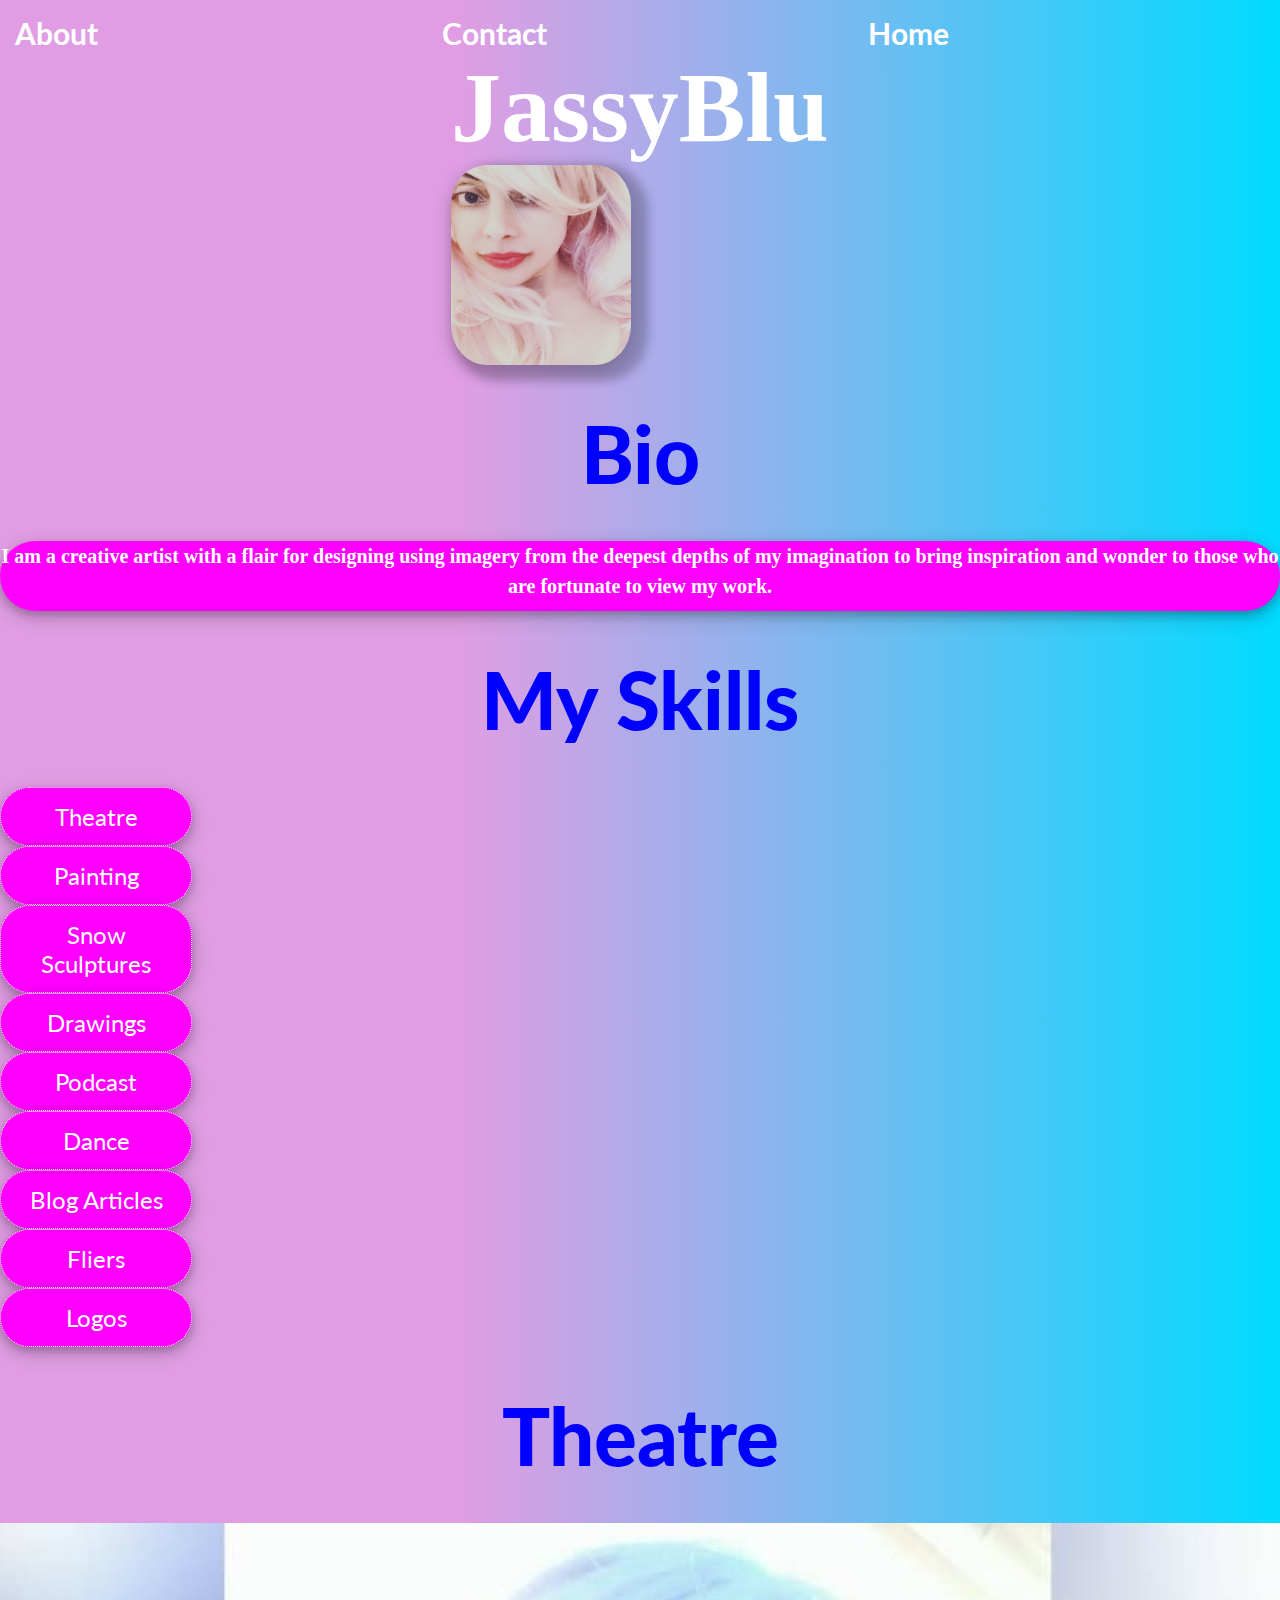
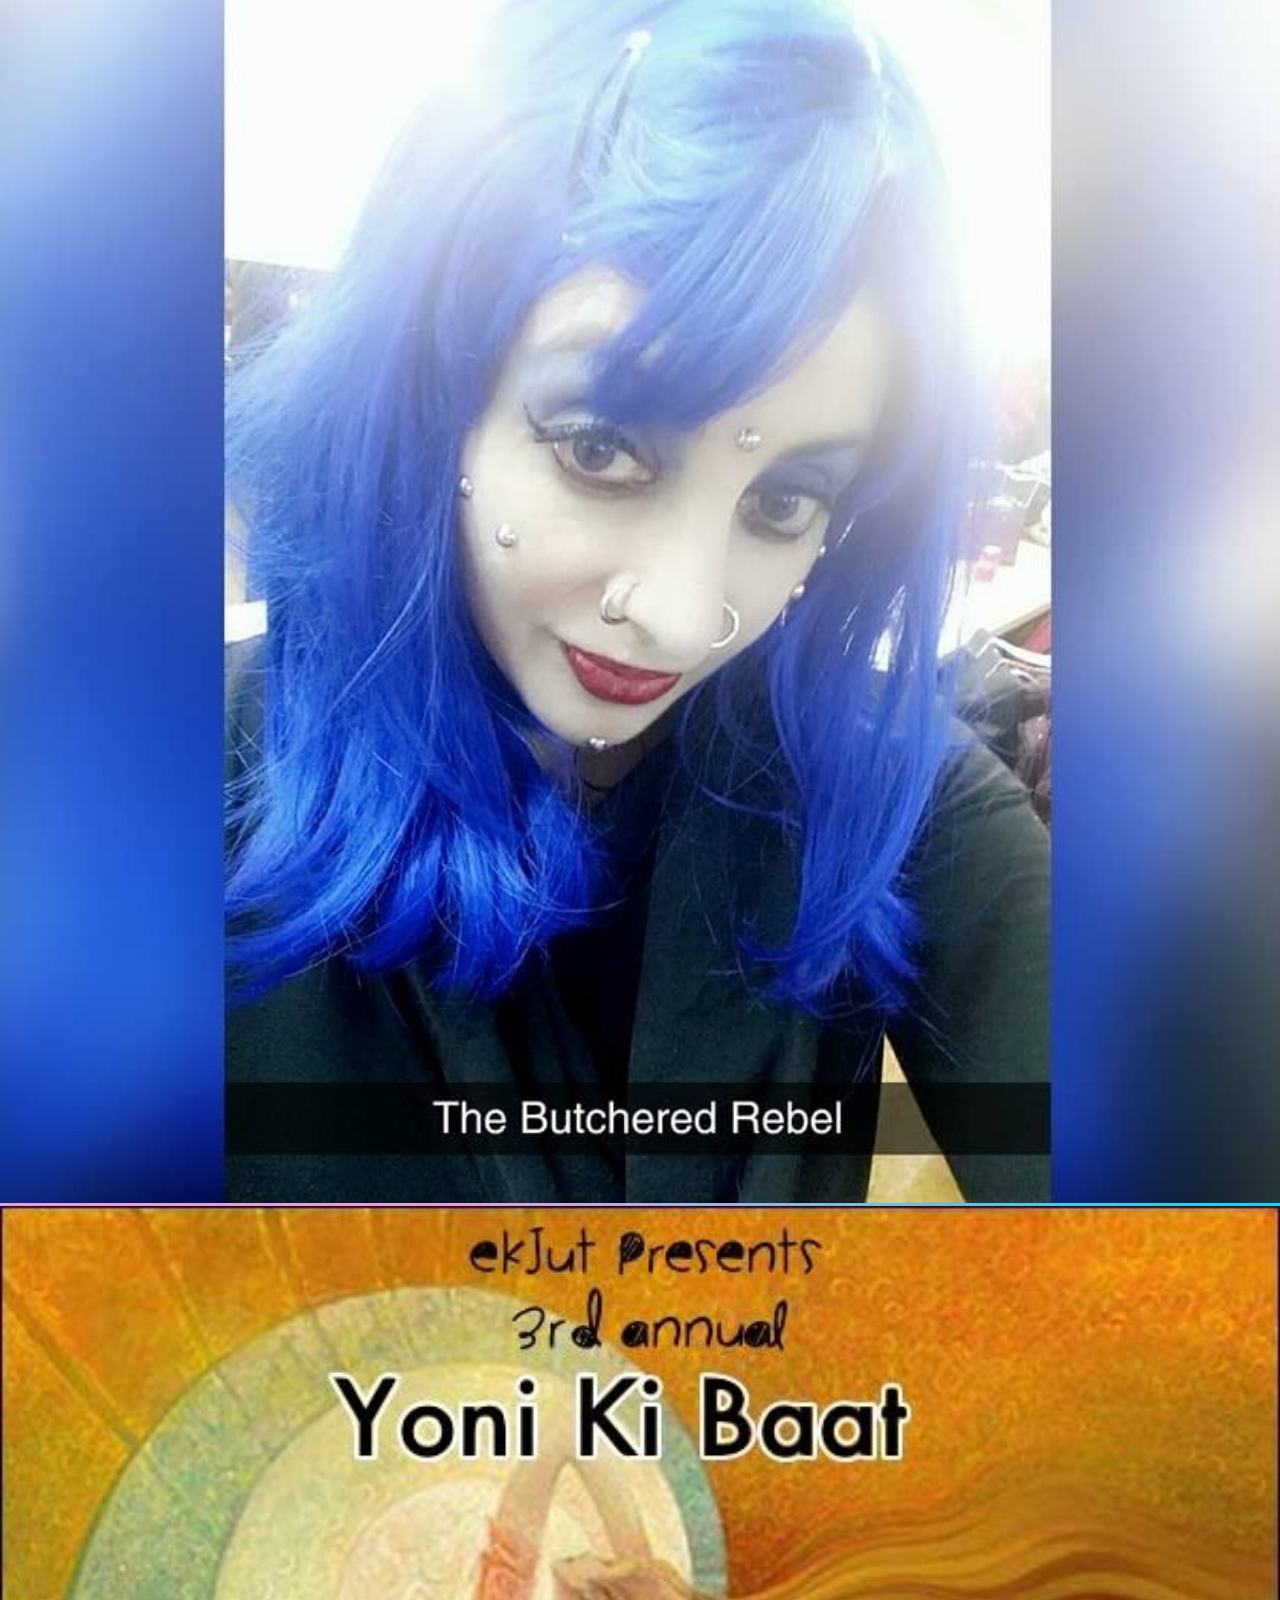
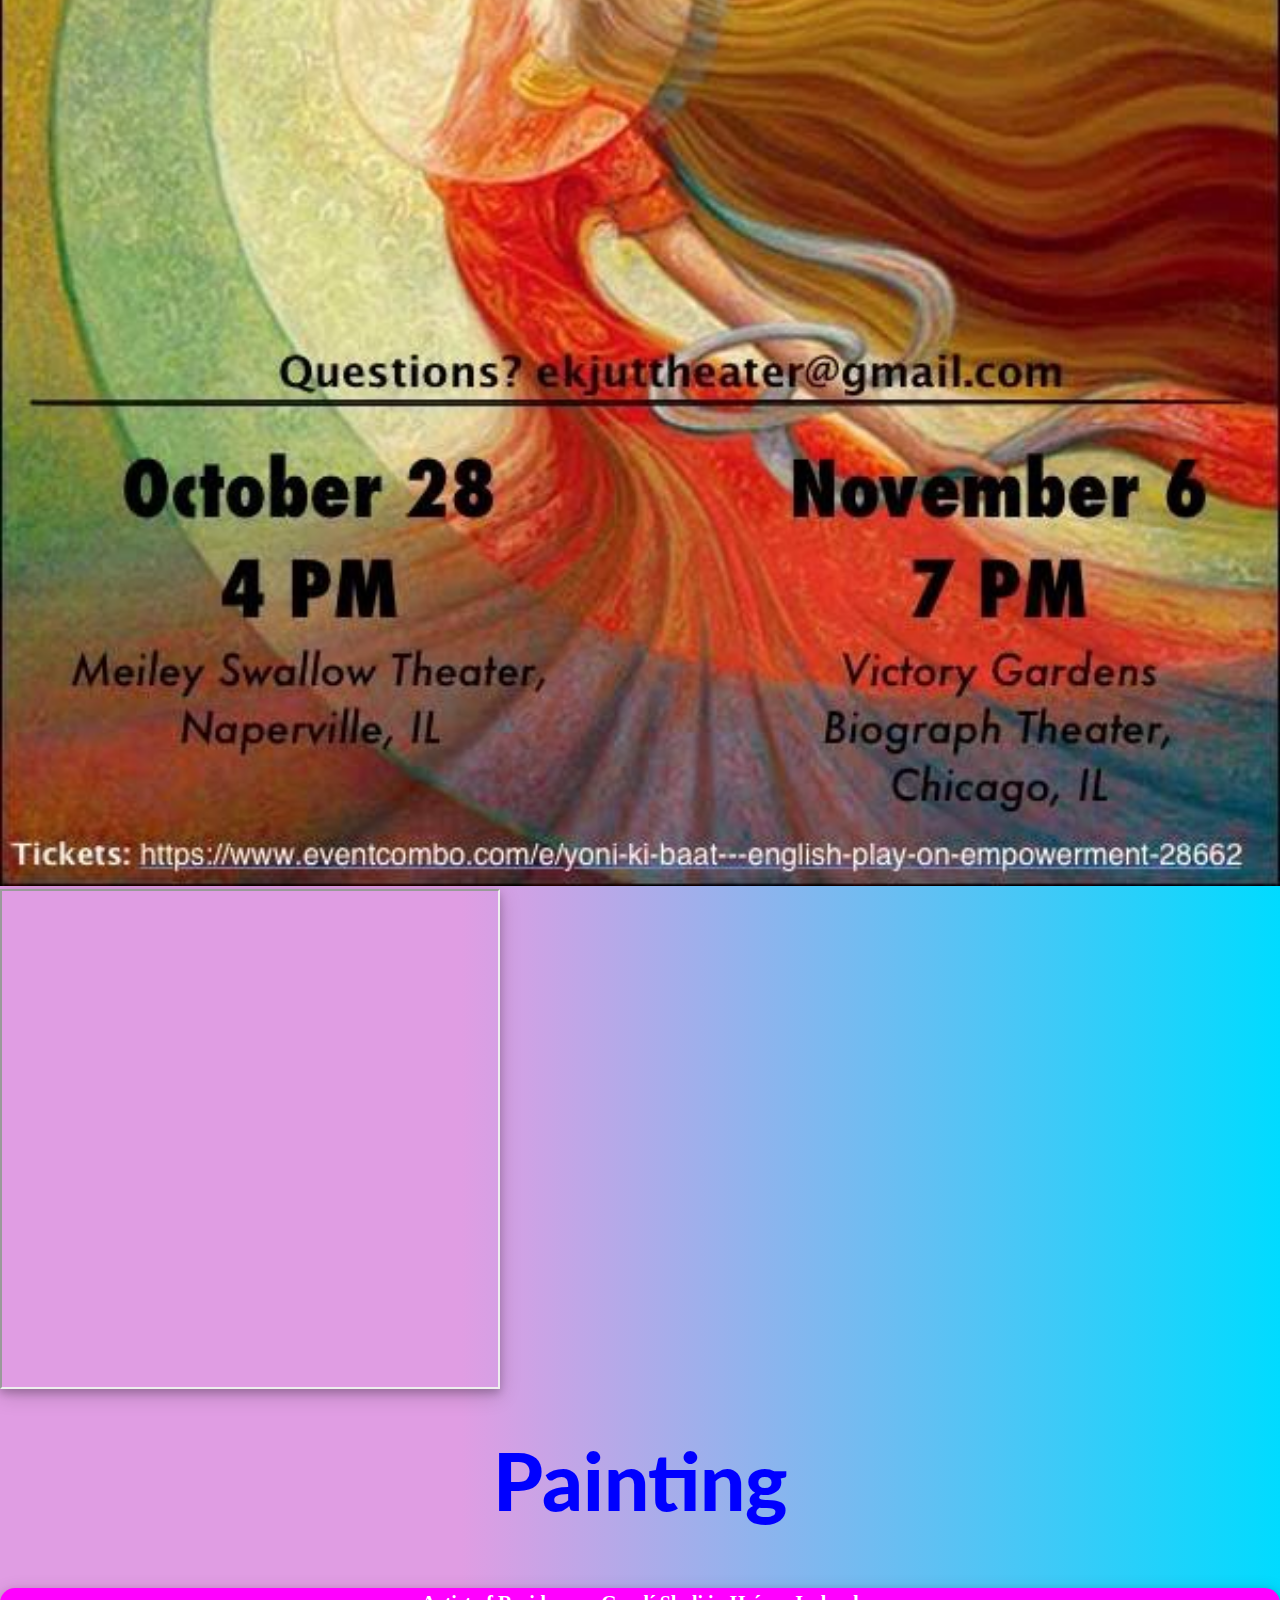
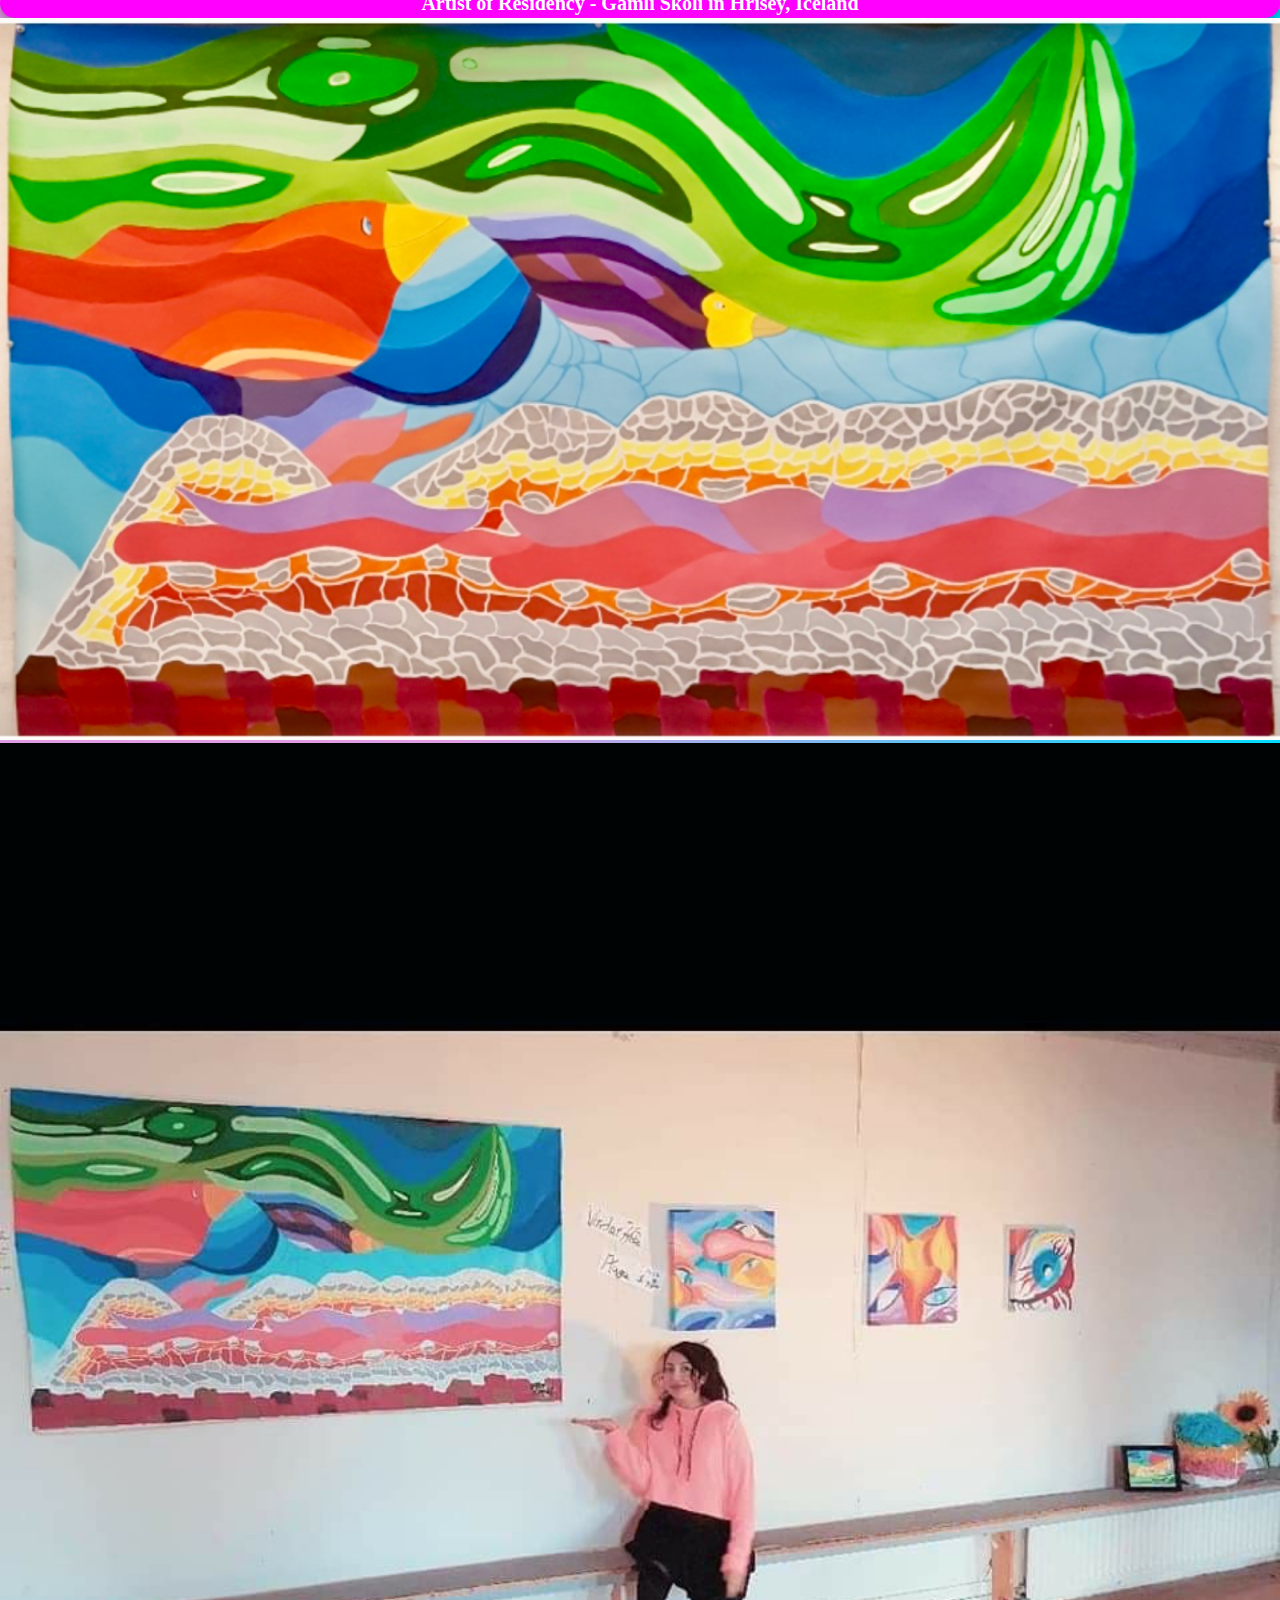
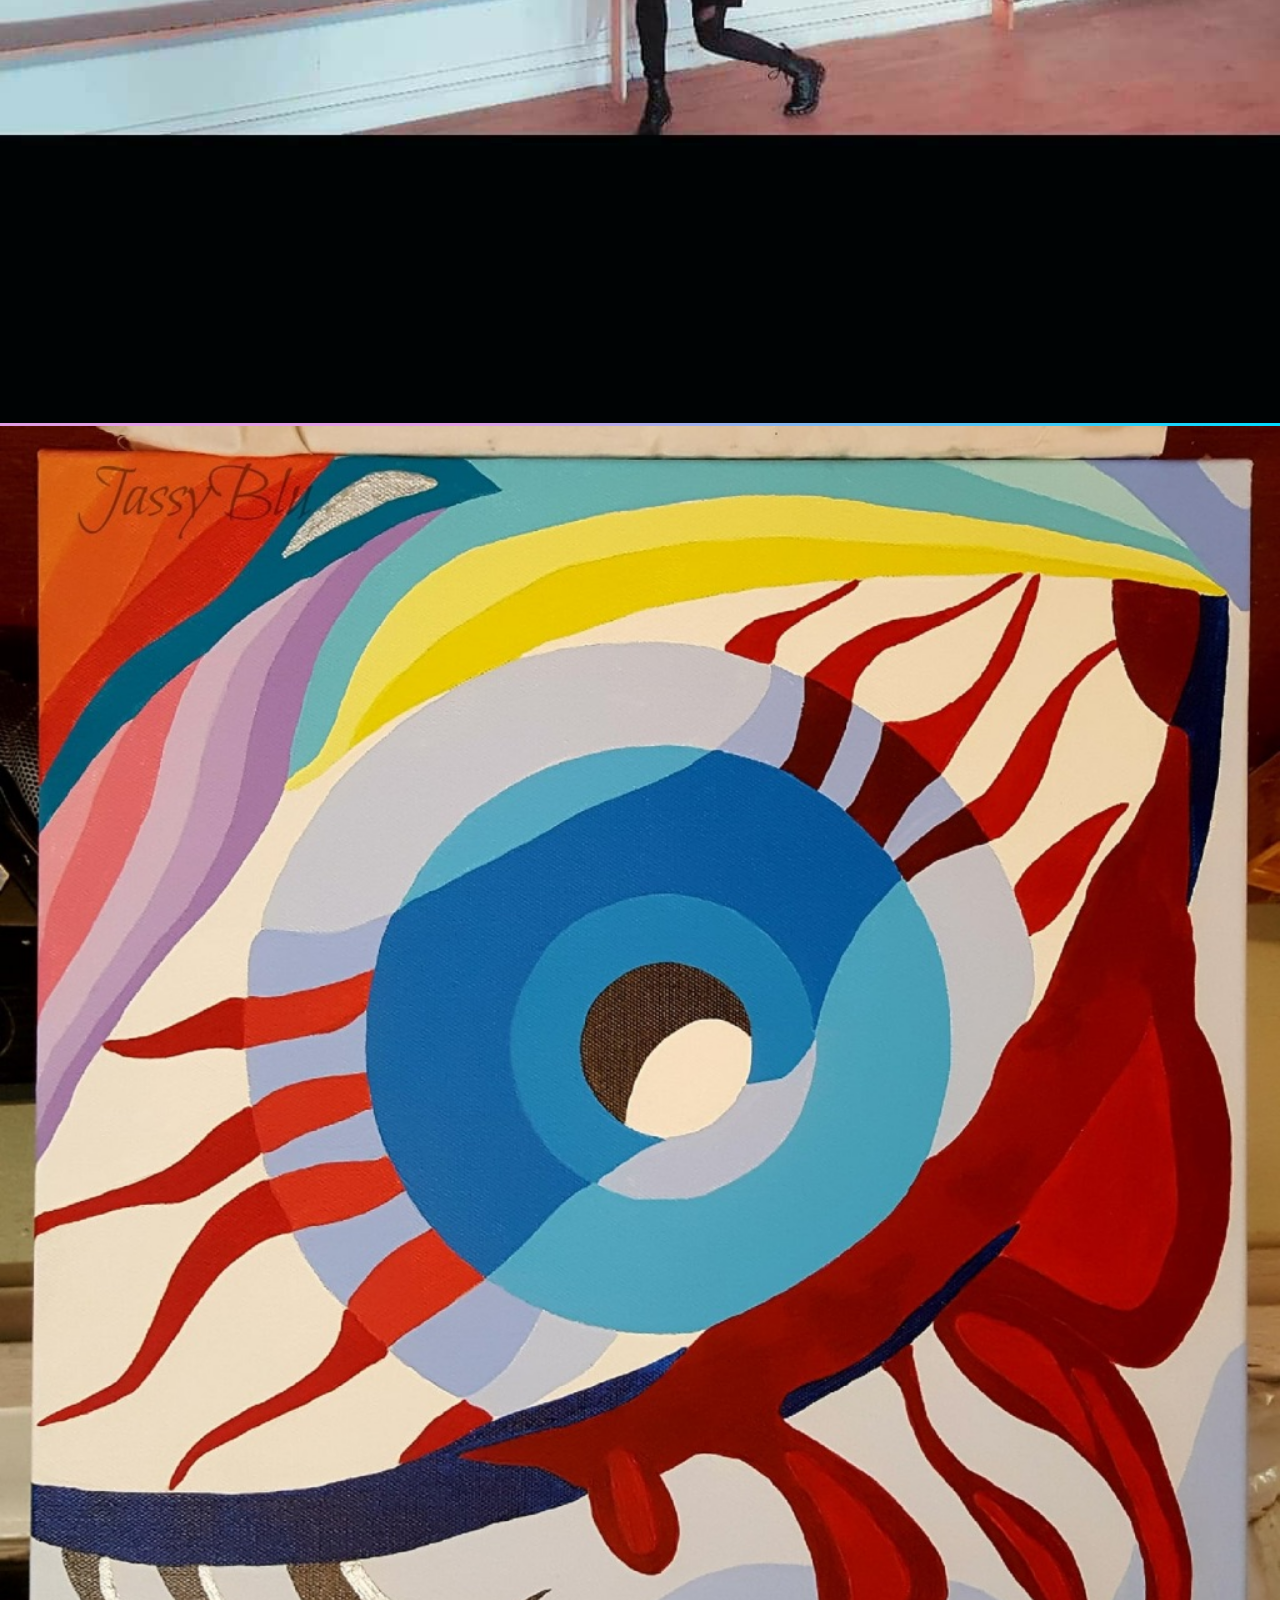
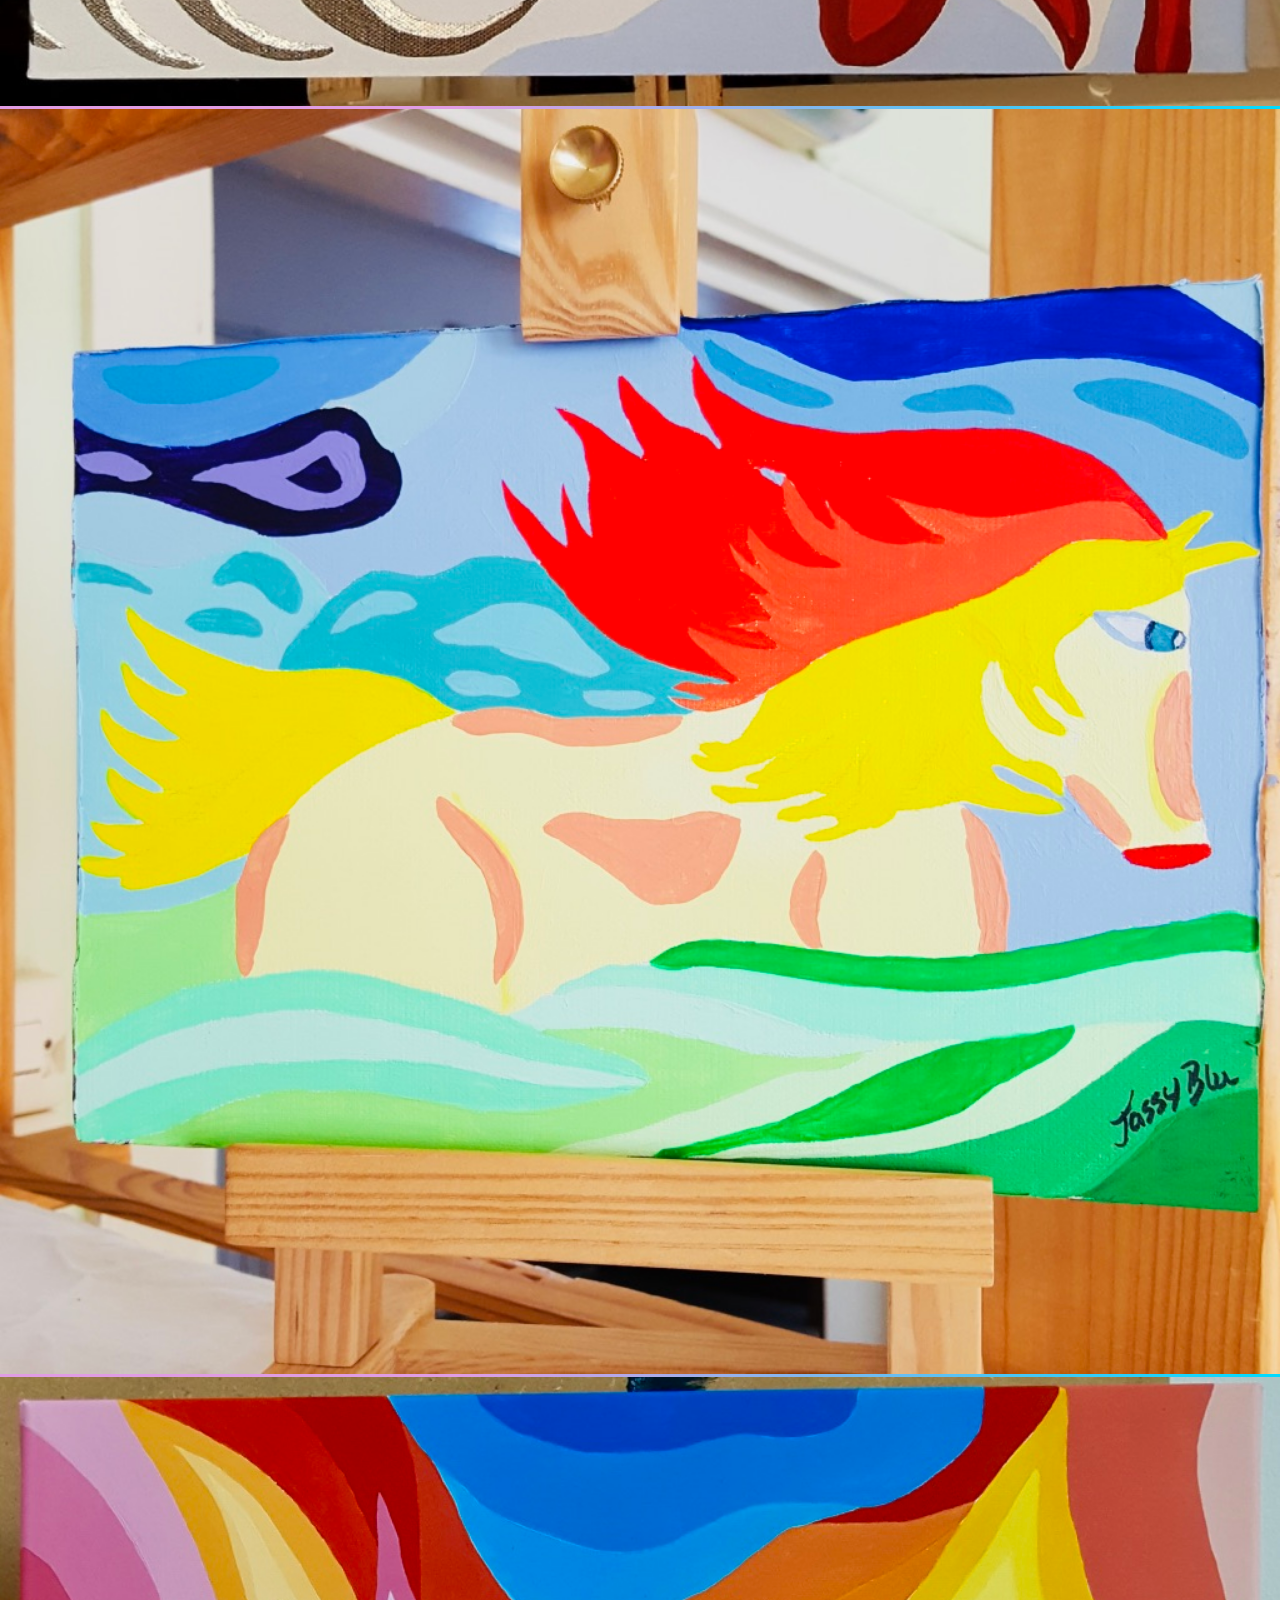
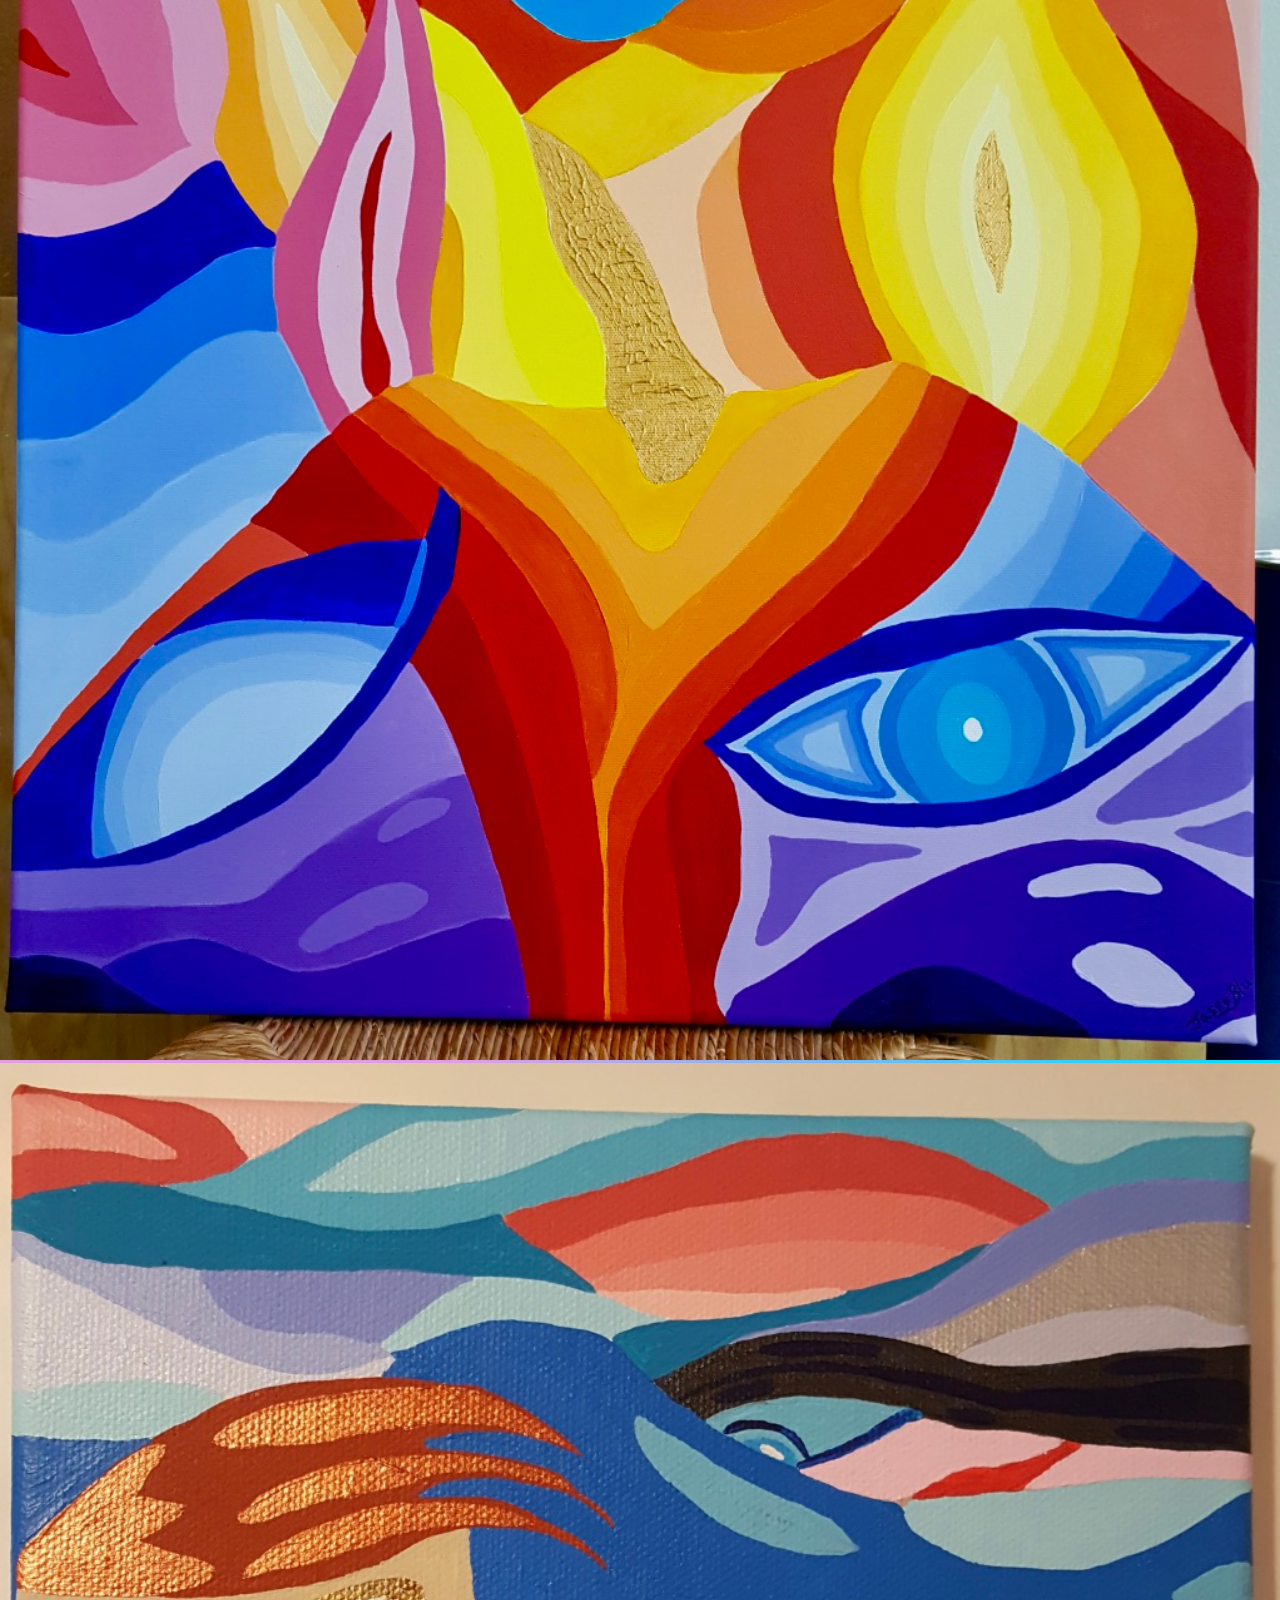
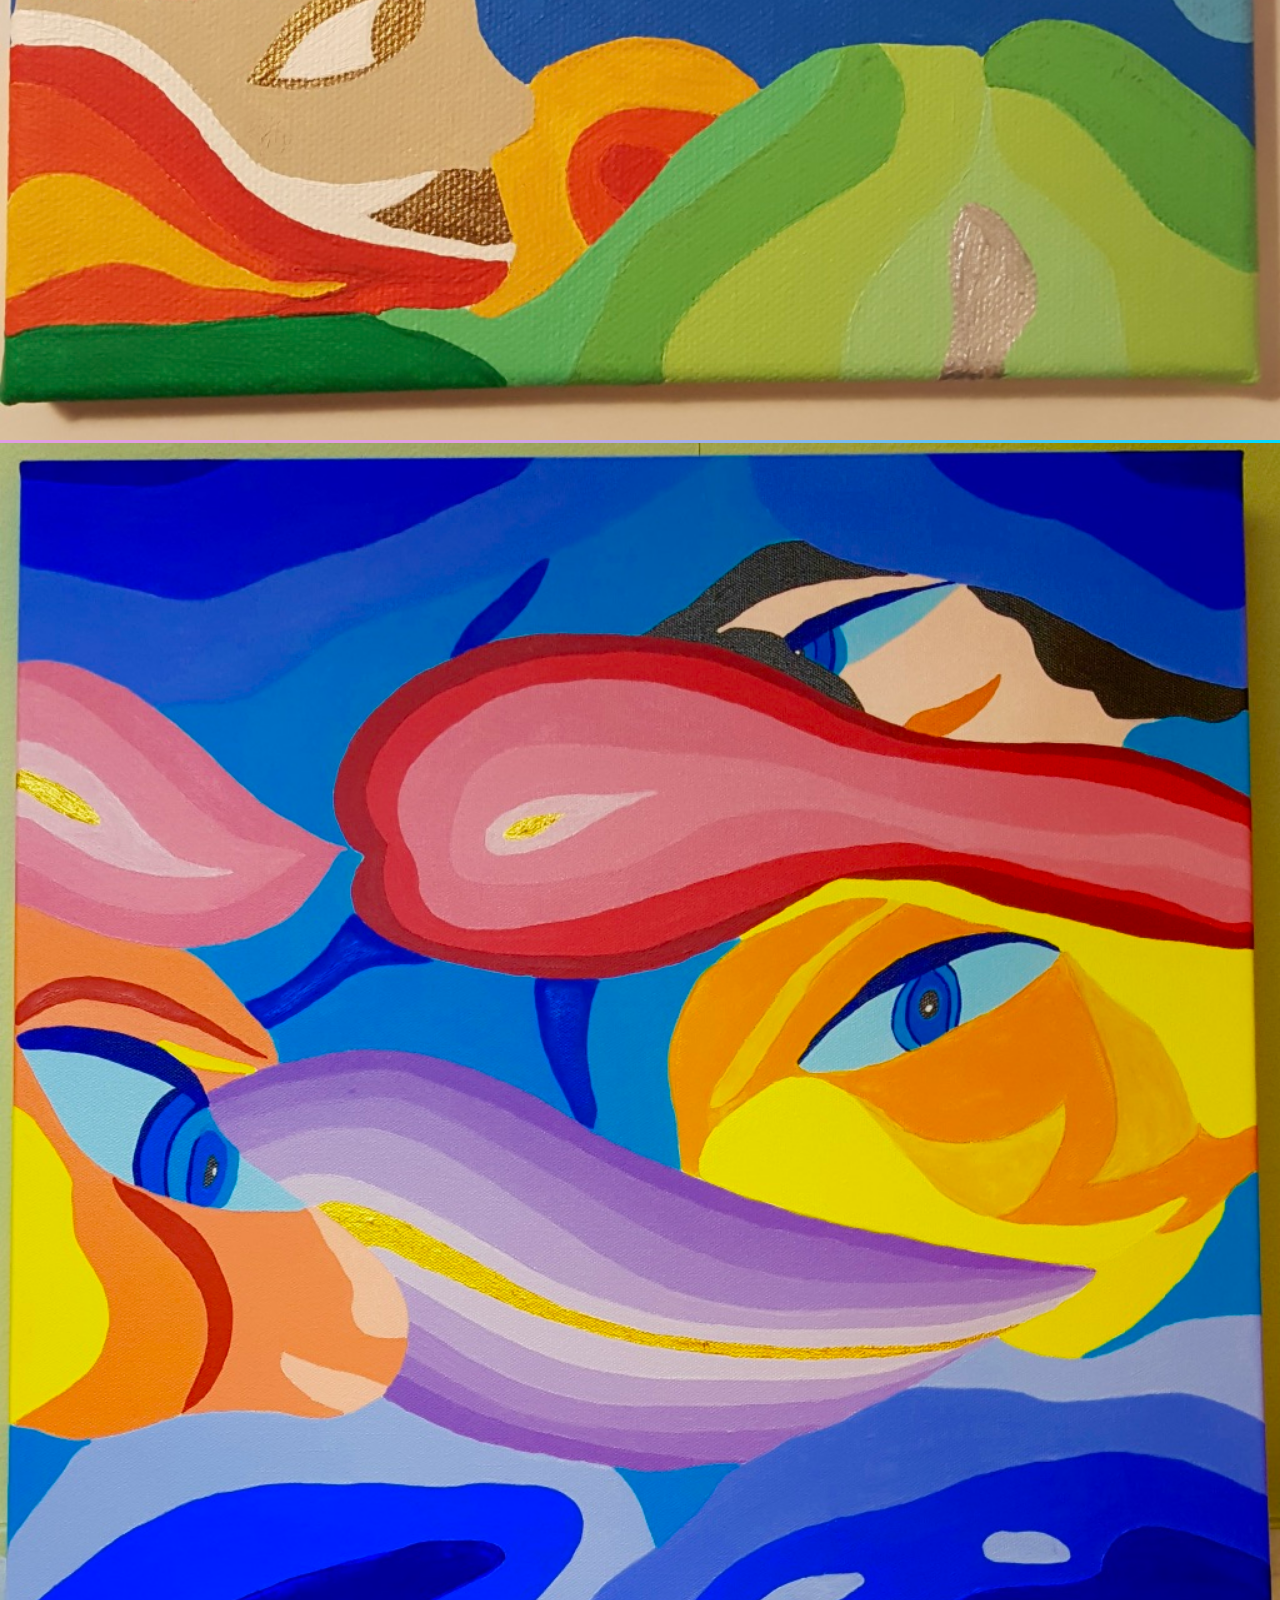
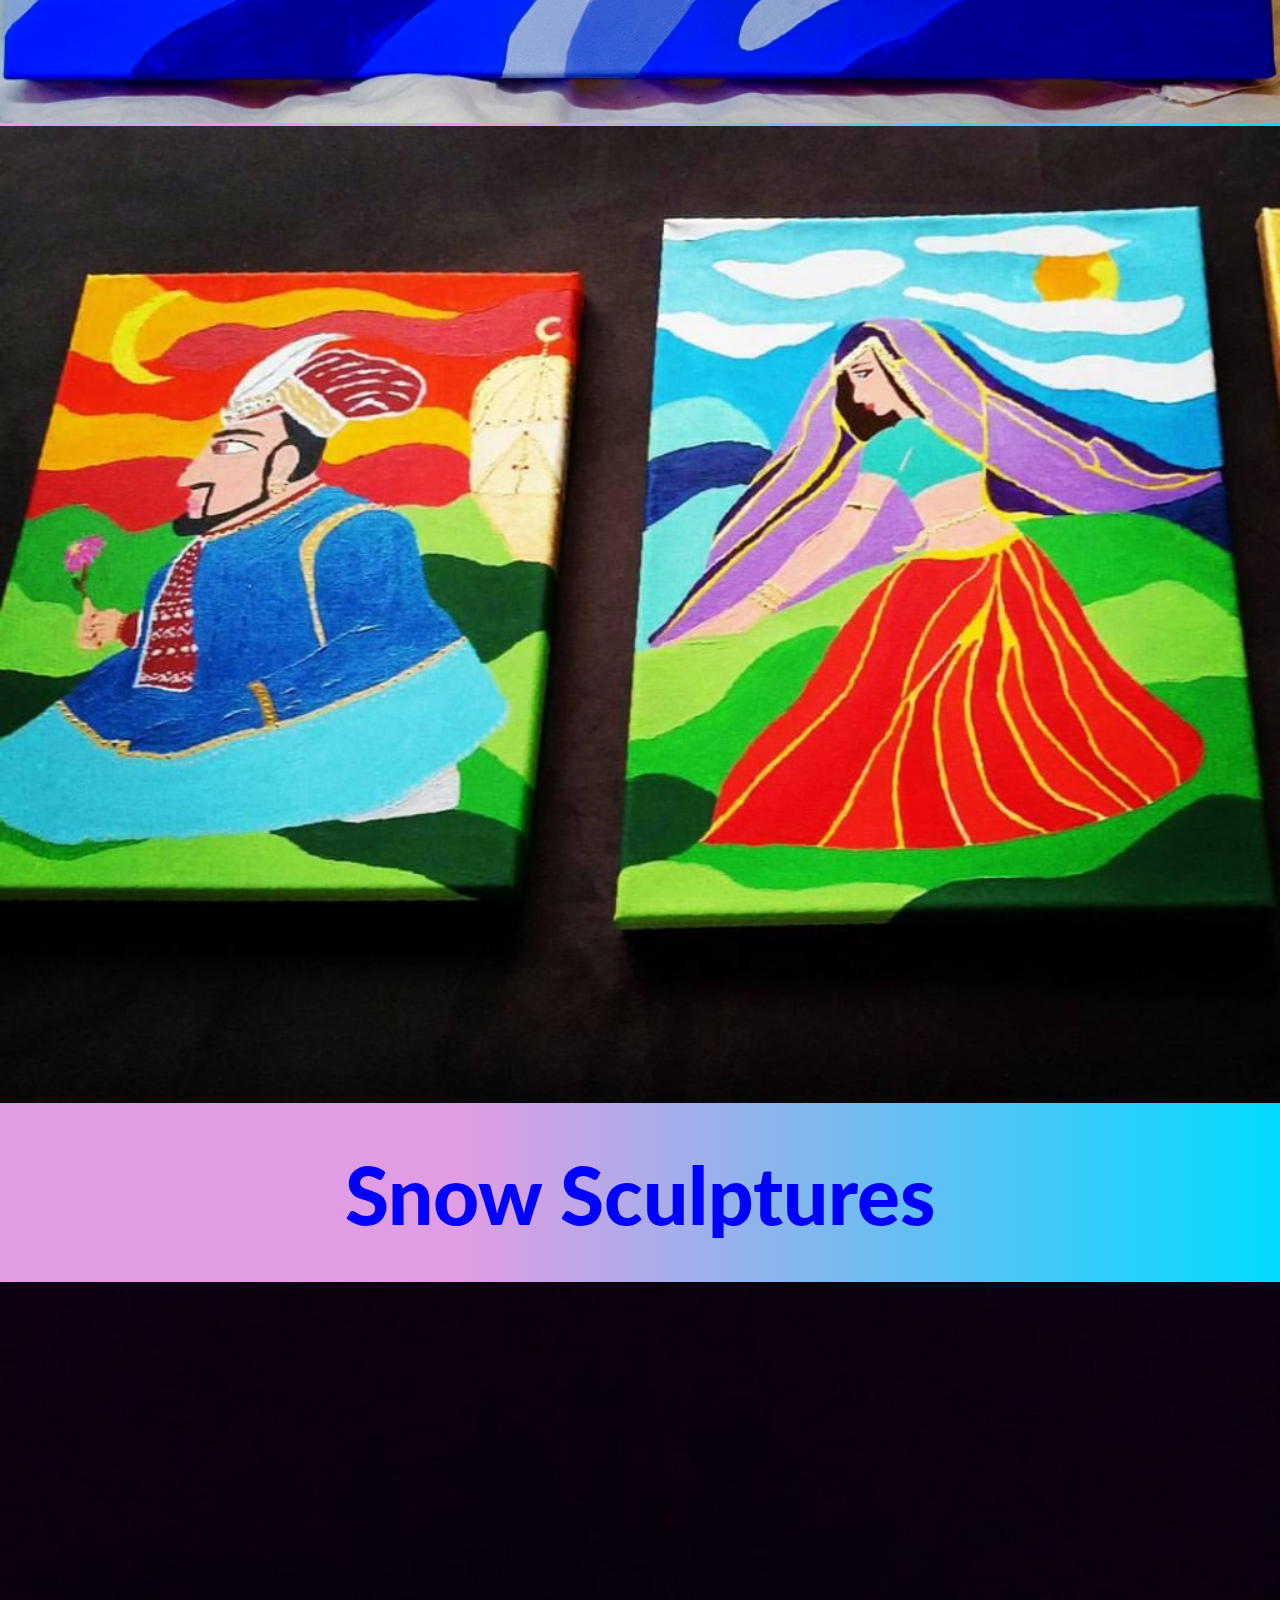
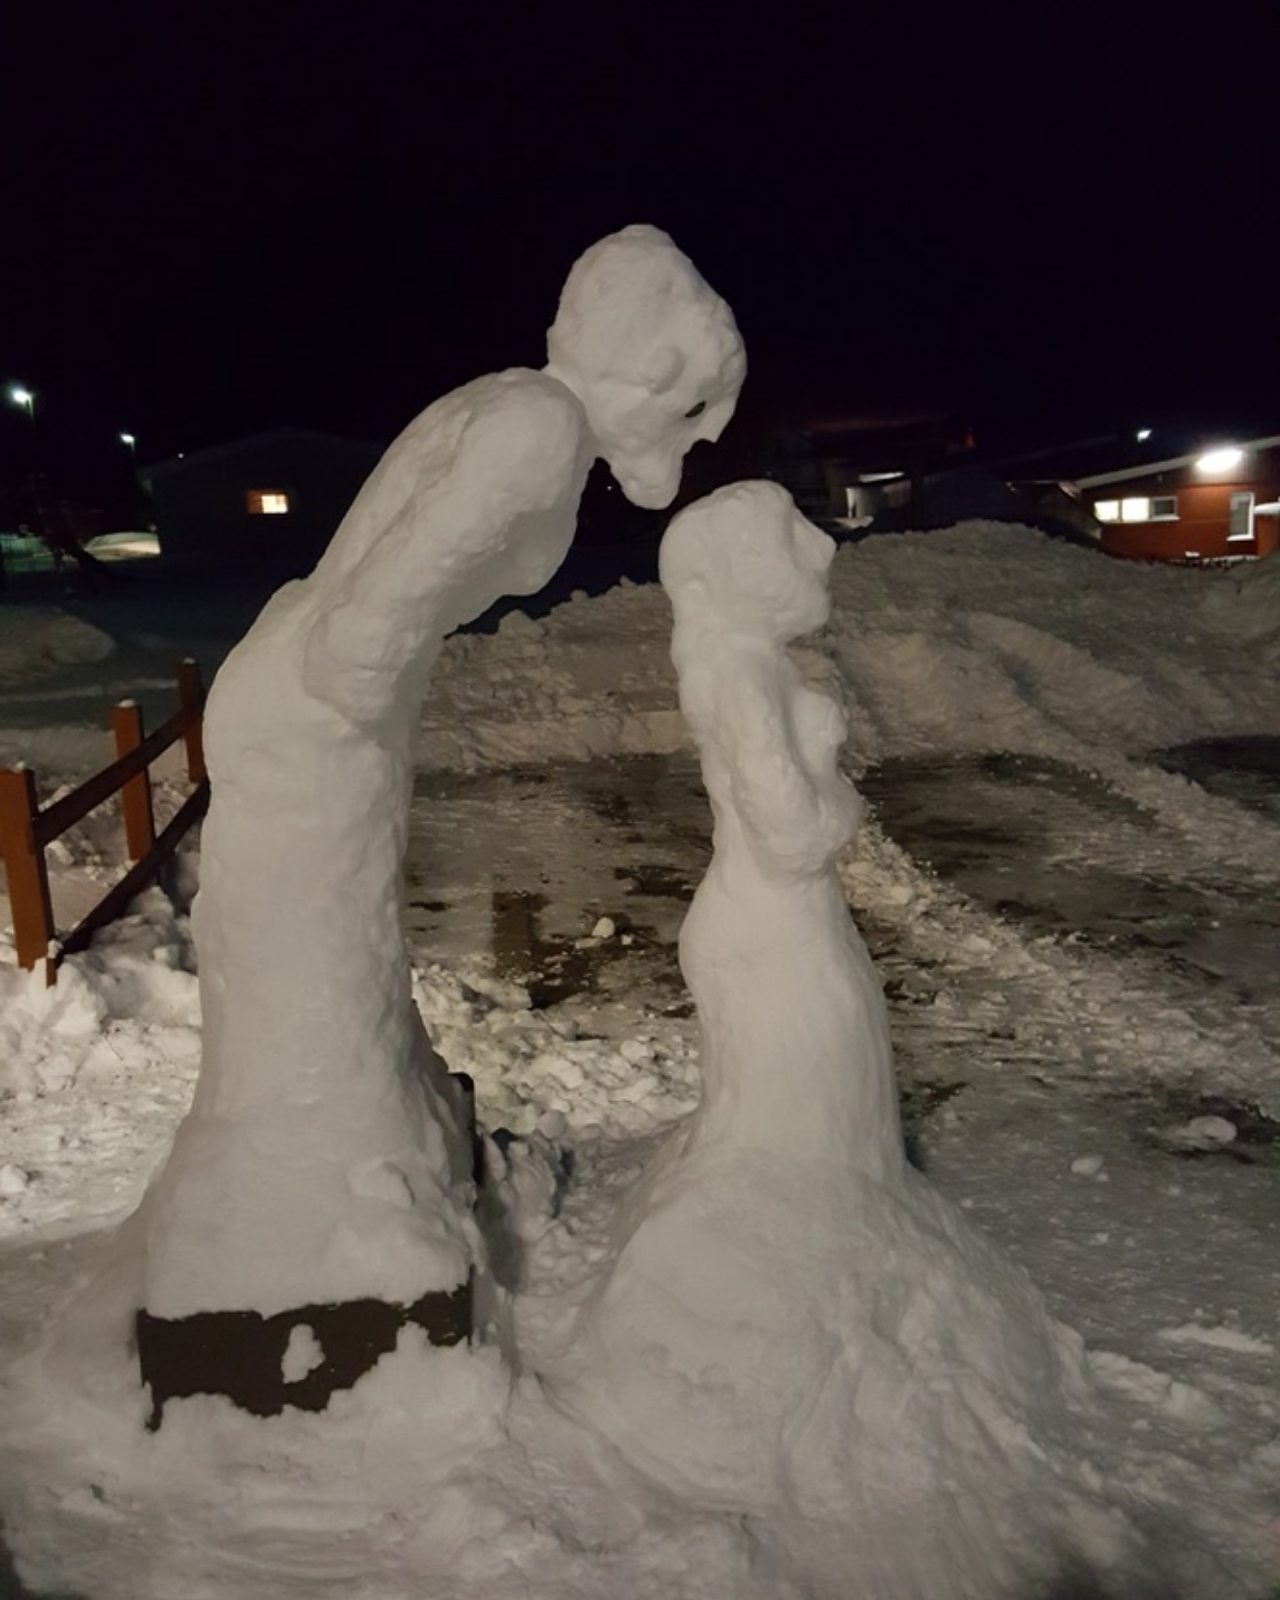
<file: index.html>
<!DOCTYPE html>
<html lang="en">
  <head>
    <title>JassyBlu</title>
    <meta charset="UTF-8" />
    <meta name="viewport" content="width=device-width, initial-scale=1.0" />
    <link href="https://fonts.googleapis.com/css2?family=Open+Sans:wght@600&family=Roboto:wght@500&display=swap" rel="stylesheet">
    <link href="https://fonts.googleapis.com/css2?family=Lato&family=Montserrat&family=Open+Sans&family=Oswald&display=swap" rel="stylesheet">
    <link rel="stylesheet" href="./About/about.css">
    <link rel="stylesheet" href="./Contact/contact.css">
    <link rel="stylesheet" href="style.css" type="text/css"/> 
  </head>
  <body>
     <header>
       <nav>
         <ul class="navbar-container">
           <li class="navbar-list">
             <a class="navbar-item" href="./about.html">About</a>
          </li>
           <li class="navbar-list">
             <a class="navbar-item" href="./contact.html">Contact</a>
           </li>
           <li class="navbar-list">
             <a class="navbar-item" href="./index.html">Home</a>
           </li>
        </ul>
      </nav>
    </header>
        <div class="hero-container">
          <h1 class="hero-title">JassyBlu</h1>
          <img class="hero-pic" src="images/JassyBluPinkHair.jpeg" alt="JassyBlu-Pic">
        </div>  
     <div class="bio-section">
      <h2 class="bio-title">Bio</h2>
        <p class="bio-description">I am a creative artist with a flair for designing using imagery from the
        deepest depths of my imagination to bring inspiration and wonder to
        those who are fortunate to view my work.</p>
     </div>
      <div class="my-skills-section">
       <h2 class="my-skills-title">My Skills</h2>
       <nav>
        <ul class="talent-list">
         <li>
           <a href="#theatre"><button class="btn theatre">Theatre</button></a></li>
         <li>
           <a href="#painting"><button class="btn painting">Painting</button></a></li>
         <li>
           <a href="#sculptures"><button class="btn snow">Snow Sculptures</button></a></li>
         <li>
           <a href="#drawings"><button class="btn drawings">Drawings</button></a></li>
           <li>
            <a href="#podcast"><button class="btn podcast">Podcast</button></a></li>
         <li>
           <a href="#dance"><button class="btn dance">Dance</button></a></li>
         <li>
           <a href="#blog"><button class="btn blog">Blog Articles</button></a</li>
         <li>
           <a href="#fliers"><button class="btn fliers">Fliers</button></a></li>
           <li>
            <a href="#logos"><button class="btn logos">Logos</button></a></li>
       </ul>   
      </nav>
      <h2 id="theatre">Theatre</h2>
      <div class="theater-images">
        <img src="./images/Play-Buthered Rebel-Self-Pic.jpeg"alt="butchered-rebel-self" />                                                                            
        <img src="./images/PlayEkjuteFlier.jpeg" alt="ekjute-flier" />
        <iframe class="rebel-video"
         width="300" height="200"
         src="https://www.youtube.com/embed/JLhFUtK9Cv4">
       </iframe>
        </div> 
    <h2 id="painting">Painting</h2>
      <p class="residency-description">Artist of Residency - Gamlí Skoli in Hrísey, Iceland</p>
    <div class="paintings">
      <img class="big-painting" src="./images/Iceland-Big-painting.jpeg" alt="Eyes-in-the-Sky">
      <img src="./images/iceland-art-exhibit-me.jpeg" alt="Exhibit-me"> 
      <img src="./images/iceland-blood-eye.jpeg" alt="blood-eye">
      <img src="./images/Iceland-horse.jpeg" alt="iceland-horse">
      <img src="./images/IcelandFire.jpeg" alt="fire">
      <img src="./images/IcelandMan.jpeg" alt="man">
      <img src="./images/IcelandSkyEyes.jpeg" alt="sky-eye">
      <img src="./images/art-moghul2pieces.jpeg" alt="moghul-art">
    </div>
<h2>Snow Sculptures</h2>
<div id="sculptures">
  <img src="./images/sculpture-baldur-snoji.jpeg" alt="baldur-snoji-sculpture">
  <img src="./images/sculpture-nordicgoddess.jpeg" alt="nordic-goddess-sculpture">
</div>
<h2>Abstract Drawings</h2>
<div id="drawings">
  <img src="./images/drawing-ali.jpeg" alt="ali">
  <img src="./images/drawing-macygirl.jpeg" alt="macy-girl">
</div>
<h2>Podcast</h2>
<div id="podcast">
<p class="podcast-description">Welcome to my podcast. A warm and welcoming place to speak your Truth.
  A place for All the Beautiful Freaks in the World.
  To kick-off the new season of the JassyBlu Show, I added a new segment which I call "The World Changers".  
  Where I will bring guests who are passionate about bringing change and positive impact to the causes that are close to their hearts.
  </p>
</div>
<div id="freakshow">
  <img src="./images/podcast-freakshow.jpeg" alt="freakshow">
</div>
<div class="to-listen">
    <p>To Listen - Click me below</p>
    <a href="https://open.spotify.com/show/2KnCW3YUpffcdKKS4Xaadd" target="_blank" id="world-changers">
    <img src="./images/podcast-jassyblu-show.png" alt="jassyblu-show"></a>
</div>
<h2>Dance</h2>
<div id="dance">
  <p class="to-listen">To Watch- Click me below</p>
  <a href="https://vimeo.com/78496901?fbclid=IwAR2ylzn8qVH5kWj3zb6AajNm8KkbaUpY7fTHDvgzOCb2Y9H5kf0lHFNsUsw" target="-blank" id="bollywood-flash">
<img src="./images/DanceBollywoodFlashMob.jpeg" alt="Flash-Mob-1"></a>
</div>  
</section>


<section>
<h2>Blog</h2>
<div id="blog">
<img src="./images/blog-dam.jpeg" alt="blog-dam">
<img src="./images/FlierEmbrace.jpeg" alt="blog-embrace">
</section>

<section>
  <h2>Logos</h2>
  <p>Check out the logos I have created</p>
  <div id="logos">
    <img src="./images/dkc-asl-iloveyou5.png" alt="deaf-kids-code-blm-logo">
    <img src="./images/logo-swagberry.jpeg" alt="swagberry-world-logo">
    <img src="./images/dkslogo.jpeg" alt="deaf-kids-code-blm-logo">
  </div>
</section>

<secion>
<h2>Fliers</h2>
<p>Created fliers for non-for-profit and entertainment</p>
<div id="fliers">
  <img src="./images/FlierPoetrySlam.jpeg" alt="Poetry-slam - flier">
  <img src="./images/flier-fjoll.jpeg" alt="Art Exhibition - Hrisey, Iceland flier">
</div>
</section>

<section>
<h2>Swagberry World Productions</h2>
   <div class="Logo>">
     <img src="./images/logo-swagberry.jpeg" alt="swagberry-world-logo">
   </div>
  </section>
</div>    
<div class="LI-profile-badge"  data-version="v1" data-size="medium" data-locale="en_US" data-type="horizontal" data-theme="dark" data-vanity="jassyblü-nisha-098155182"><a class="LI-simple-link" href='https://www.linkedin.com/in/jassybl%C3%BC-nisha-098155182?trk=profile-badge'>LinkedIn</a></div>
    <footer>
      <br>
      <br>
      <br>
<a class="footer">This website created by Nisha "JassyBlu" Haider</a>
    </footer>
    <script type="text/javascript" src="https://platform.linkedin.com/badges/js/profile.js" async defer></script>
  </body>
</html>
</file>
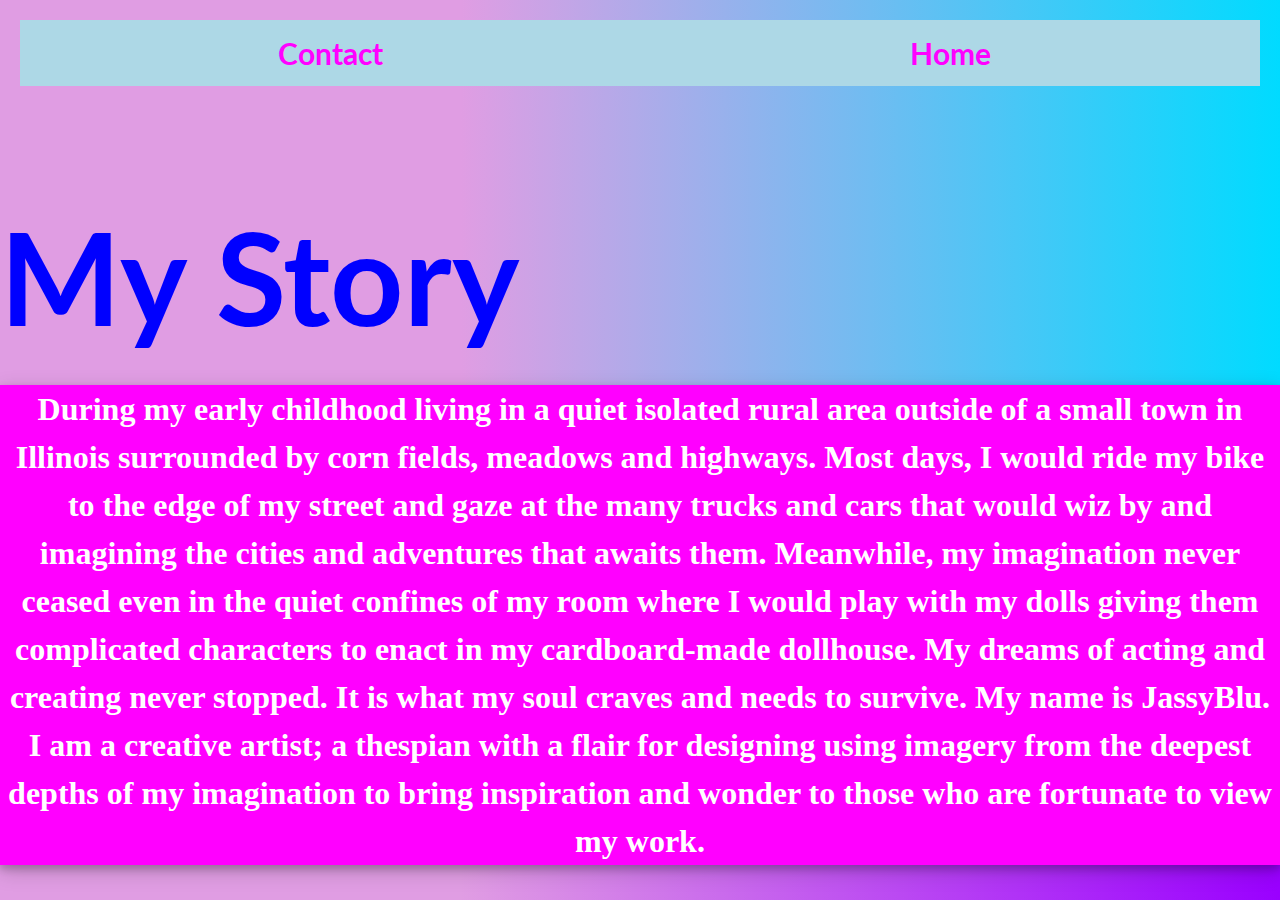
<file: about.html>
<!DOCTYPE html>
<html lang="en">
  <head>
    <meta charset="UTF-8" />
    <meta name="viewport" content="width=device-width, initial-scale=1.0" />
    <title>About</title>
    <link
      href="https://fonts.googleapis.com/css2?family=Open+Sans:wght@600&family=Roboto:wght@500&display=swap"
      rel="stylesheet"
    />
    <link
      href="https://fonts.googleapis.com/css2?family=Lato&family=Montserrat&family=Open+Sans&family=Oswald&display=swap"
      rel="stylesheet"
    />
    <link rel="stylesheet" href="./contact.css" />
    <link rel="stylesheet" href="./about.css" />
    <link rel="stylesheet" href="./style.css" />
  </head>
  <body>
    <header>
      <nav>
        <ul class="navbar-container">
          <li class="navbar-list">
            <a class="navbar-item" href="./contact.html">Contact</a>
          </li>
          <li class="navbar-list">
            <a class="navbar-item" href="./index.html">Home</a>
          </li>
        </ul>
      </nav>
    </header>
    <div class="about-container">
      <h1 class="heading-title">My Story</h1>
      <p class="about-description">
        During my early childhood living in a quiet isolated rural area outside
        of a small town in Illinois surrounded by corn fields, meadows and
        highways. Most days, I would ride my bike to the edge of my street and
        gaze at the many trucks and cars that would wiz by and imagining the
        cities and adventures that awaits them. Meanwhile, my imagination never
        ceased even in the quiet confines of my room where I would play with my
        dolls giving them complicated characters to enact in my cardboard-made
        dollhouse. My dreams of acting and creating never stopped. It is what my
        soul craves and needs to survive. My name is JassyBlu. I am a creative
        artist; a thespian with a flair for designing using imagery from the
        deepest depths of my imagination to bring inspiration and wonder to
        those who are fortunate to view my work.
      </p>
    </div>
  </body>
</html>
</file>
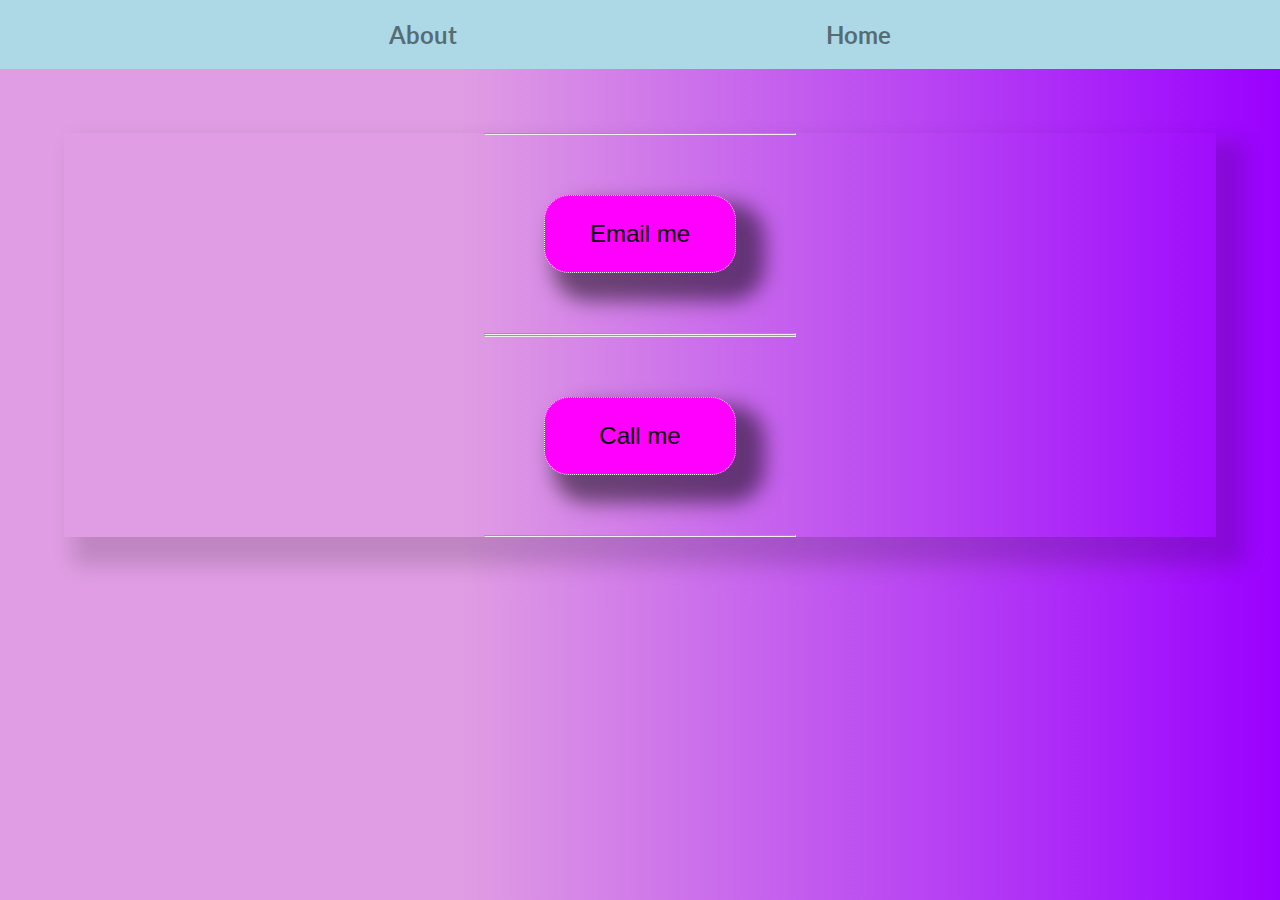
<file: contact.html>
<!DOCTYPE html>
<html lang="en">
  <head>
    <meta charset="UTF-8" />
    <meta name="viewport" content="width=device-width, initial-scale=1.0" />
    <title>Contact Me</title>
    <link href="https://fonts.googleapis.com/css2?family=Open+Sans:wght@600&family=Roboto:wght@500&display=swap" rel="stylesheet">
    <link href="https://fonts.googleapis.com/css2?family=Lato&family=Montserrat&family=Open+Sans&family=Oswald&display=swap" rel="stylesheet">
    <link rel="stylesheet" href="./contact.css" />
  </head>
  <body>
    <nav>
      <ul class="navbar-container">
        <li class="navbar-link">
          <a class="navbar-item" href="./about.html">About</a>
        </li>
        <li class="navbar-link">
          <a class="navbar-item" href="./index.html">Home</a>
        </li>
      </ul>
   </nav> 
    <div class="hero-container">
      <!-- <img class="logo-pic" src="./Images/logo-swagberry.jpeg" alt="logo">
      <div class="contact-section">
        <h1 class="contact-me">Contact Me</h1>
        <h3 class="contact-message">Send me a message and I will respond as soon as possible.</h3>
      </div>
      <div class="contact-information-containter">
        <div class="contact-input-boxes">
          <form class="contact" action="./contact.html">
            <label class="label" for="name">
            <input 
            type="text"
            placeholder="Name"
            class="name"
            required/>
            </label>
            <label class="label" for="email"> 
            <input 
            type="text" 
            placeholder="Email"
            class="email"
            required />
            </label>
            <label class="label" for="message">
            <input 
            type="text"
            placeholder="Message" 
            class="message"
            required />
            </label> <br>
            <button>Submit</button>
          </div>
          </form> -->
          <div class="contact-container">
            <div class="email-phone-number">
              <hr />
              <a href="mailto:nishihaider@yahoo.com">
                <button class="email-button">Email me</button></a
              >
              <hr />
              <hr />
              <a href="tel:16465225531"
                ><button class="call-button">Call me</button></a
              >
              <hr />
            </div>
          
      </div>
  </body>
</html>
</file>
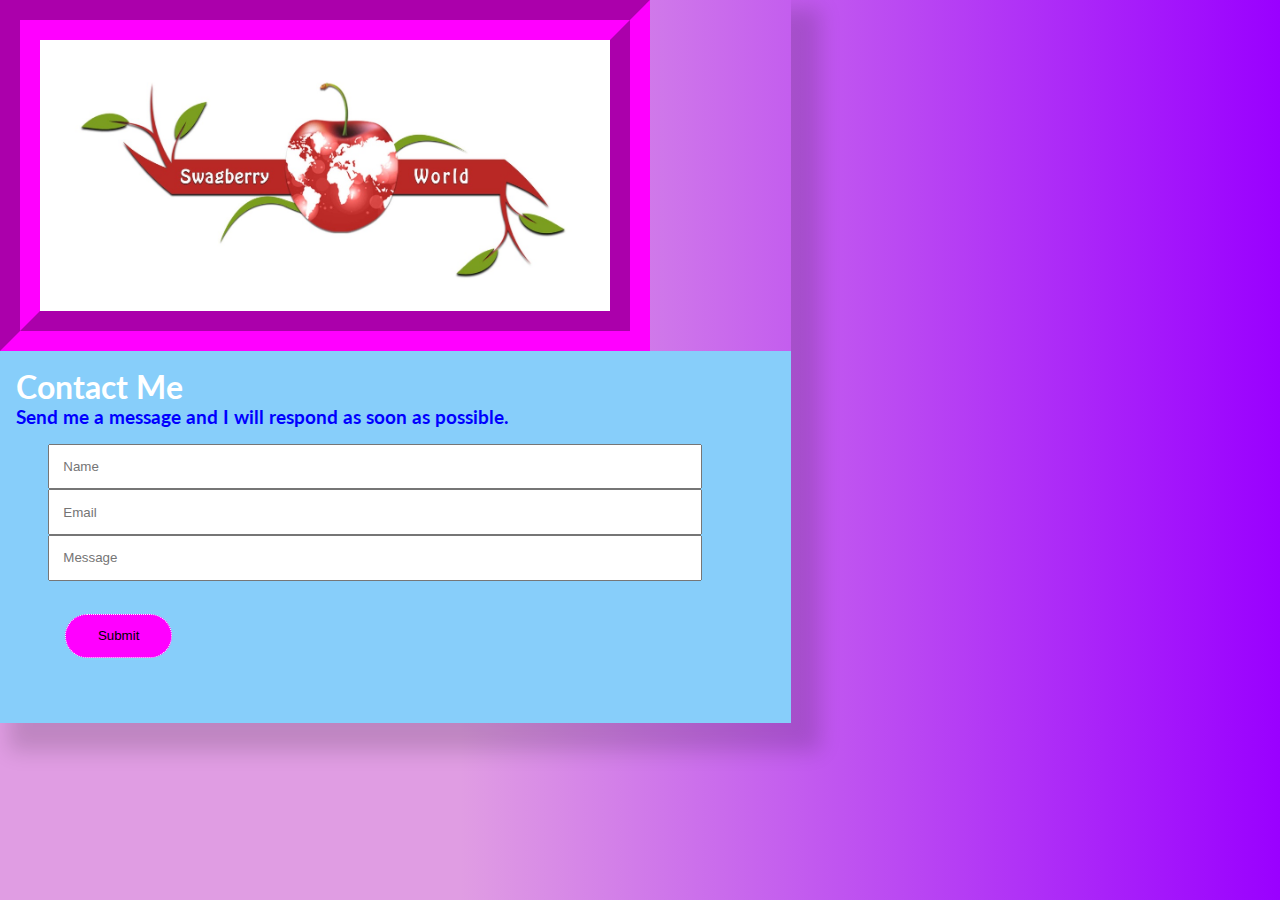
<file: Contact/contact.html>
<!DOCTYPE html>
<html lang="en">
  <head>
    <meta charset="UTF-8" />
    <meta name="viewport" content="width=device-width, initial-scale=1.0" />
    <title>Contact Me</title>
    <link href="https://fonts.googleapis.com/css2?family=Open+Sans:wght@600&family=Roboto:wght@500&display=swap" rel="stylesheet">
    <link href="https://fonts.googleapis.com/css2?family=Lato&family=Montserrat&family=Open+Sans&family=Oswald&display=swap" rel="stylesheet">
    <link rel="stylesheet" href="./contact.css" />
  </head>
  <body> 
    <div class="container">
      <img class="pic" src="./Images/logo-swagberry.jpeg" alt="logo">
      <section class="contact">
      <h1>Contact Me</h1>
      <h3>Send me a message and I will respond as soon as possible.</h3>
      <form class="contact" action="./contact.html">
        <label class="label" for="name">
          <input 
          type="text"
          placeholder="Name"
          class="name"
          required/>
        </label>
        <!-- Email -->
        <label class="label" for="email"> 
          <input 
          type="text" 
          placeholder="Email"
          class="email"
          required />
        </label>
        <!-- Message -->
        <label class="label" for="message">
          <input 
          type="text"
          placeholder="Message" 
          class="message"
          required />
        </label> <br>
        <button>Submit</button>
      </form>
    </section>
  </body>
</html>
</file>
<file: About/about.css>
/* base styels */
* {
  box-sizing: border-box;
  margin: 0;
  padding: 0;
  font-family: "lato";
  color: white;
}
body {
  background: rgb(224, 157, 227);
  background: -moz-linear-gradient(
    90deg,
    rgba(224, 157, 227, 1) 36%,
    rgba(154, 0, 255, 1) 100%
  );
  background: -webkit-linear-gradient(
    90deg,
    rgba(224, 157, 227, 1) 36%,
    rgba(154, 0, 255, 1) 100%
  );
  background: linear-gradient(
    90deg,
    rgba(224, 157, 227, 1) 36%,
    rgba(154, 0, 255, 1) 100%
  );
  filter: progid:DXImageTransform.Microsoft.gradient(startColorstr="#e09de3",endColorstr="#9a00ff",GradientType=1);
}

footer {
  display: flex;
  margin: 0 auto;
  padding: 0 30px;
  margin-top: 1em;
}

p {
  display: flex;
  flex-direction: column;
  margin-top: 1em;
  color: white;
  font-size: 2rem;
  font-weight: 800;
}

/* layout styles */

.heading-title {
  display: flex;
  flex-direction: column;
  text-shadow: 2px 2px lightblue;
  align-items: center;
  color: blue;
  font-size: 4rem;
}

/* blocks */

.header {
  display: flex;
  flex-direction: column;
  margin: 20px auto;
  padding: 0 30px;
  max-width: 1200px;
  margin-bottom: 1em;
}
</file>
<file: Contact/contact.css>
/* base styles */

@font-face {
  font-family: "Lato", sans-serif;
  src: url("https://fonts.googleapis.com/css2?family=Lato&family=Montserrat&family=Open+Sans&family=Oswald&display=swap");
  font-family: "Montserrat", sans-serif;
  src: url("https://fonts.googleapis.com/css2?family=Lato&family=Montserrat&family=Open+Sans&family=Oswald&display=swap");
  font-family: "Open Sans", sans-serif;
  src: url("https://fonts.googleapis.com/css2?family=Lato&family=Montserrat&family=Open+Sans&family=Oswald&display=swap");
  font-family: "Oswald", sans-serif;
  src: url("https://fonts.googleapis.com/css2?family=Lato&family=Montserrat&family=Open+Sans&family=Oswald&display=swap");
}

* {
  box-sizing: border-box;
  margin: 0;
  padding: 0;
}

body {
  font-family: "Lato";
    background: rgb(224, 157, 227);
    background: -moz-linear-gradient(
      90deg,
      rgba(224, 157, 227, 1) 36%,
      rgba(154, 0, 255, 1) 100%
    );
    background: -webkit-linear-gradient(
      90deg,
      rgba(224, 157, 227, 1) 36%,
      rgba(154, 0, 255, 1) 100%
    );
    background: linear-gradient(
      90deg,
      rgba(224, 157, 227, 1) 36%,
      rgba(154, 0, 255, 1) 100%
    );
    filter: progid:DXImageTransform.Microsoft.gradient(startColorstr="#e09de3",endColorstr="#9a00ff",GradientType=1);
  }

select {
  appearance: none;
  -webkit-appearance: none;
}

button {
  background-color: fuchsia;
  border: 1px dotted white;
  border-radius: 25px;
  padding: 1em;
  margin: 2.5em;
  width: 8em;
}

h1 {
  color: white;
  display: inline;
  justify-content: space-evenly;
}

h3 {
  color: blue;
}

/* layout styles */
input,
.label {
  padding: 1em;
  width: 90%;
}
.contact {
  width: 100%;
  margin: 0 auto;
  background-color: lightskyblue;
  display: inline-block;
  justify-content: center;
  padding: 1em;
}
.pic {
  width: 650px;
  border: 40px groove fuchsia;
}

/* block */
.container {
  -webkit-box-shadow: 10px 18px 20px 10px rgba(0, 0, 0, 0.15);
  -moz-box-shadow: 10px 18px 20px 10px rgba(0, 0, 0, 0.15);
  box-shadow: 19px 18px 20px 10px rgba(0, 0, 0, 0.15);
  display: flex;
  display: -webkit-inline-flex;
  flex-direction: column;
}
</file>
<file: style.css>
/* Global styles */
* {
  box-sizing: border-box;
}
body {
  background: rgb(224, 157, 227);
  background: -moz-linear-gradient(
    90deg,
    rgba(224, 157, 227, 1) 36%,
    rgba(0, 219, 255, 1) 100%
  );
  background: -webkit-linear-gradient(
    90deg,
    rgba(224, 157, 227, 1) 36%,
    rgba(0, 219, 255, 1) 100%
  );
  background: linear-gradient(
    90deg,
    rgba(224, 157, 227, 1) 36%,
    rgba(0, 219, 255, 1) 100%
  );
  filter: progid:DXImageTransform.Microsoft.gradient(startColorstr="#e09de3",endColorstr="#00dbff",GradientType=1);
}
body,
html {
  display: grid;
  margin: 0;
  padding: 0;
  /* width: 100%; */
}
@keyframes mymove {
  50% {
    text-indent: 100px;
  }
}
@font-face {
  font-family: "Lato", sans-serif;
  src: url("https://fonts.googleapis.com/css2?family=Lato&family=Montserrat&family=Open+Sans&family=Oswald&display=swap");
  font-family: "Montserrat", sans-serif;
  src: url("https://fonts.googleapis.com/css2?family=Lato&family=Montserrat&family=Open+Sans&family=Oswald&display=swap");
  font-family: "Open Sans", sans-serif;
  src: url("https://fonts.googleapis.com/css2?family=Lato&family=Montserrat&family=Open+Sans&family=Oswald&display=swap");
  font-family: "Oswald", sans-serif;
  src: url("https://fonts.googleapis.com/css2?family=Lato&family=Montserrat&family=Open+Sans&family=Oswald&display=swap");
}
h1 {
  font-family: "Lato";
  font-size: 5rem;
  color: white;
}
h2 {
  justify-content: center;
  color: blue;
  margin-top: 40px;
  margin-bottom: 40px;
  font-weight: 900;
  font-size: 5rem;
  display: flex;
  font-family: "Lato";
  text-align: center;
}
p {
  line-height: 1.5;
  background-color: fuchsia;
  color: white;
  font-size: 2em;
  font-weight: bold;
  font-family: fantasy;
  box-shadow: 0 4px 8px 0 rgba(0, 0, 0, 0.2), 0 6px 20px 0 rgba(0, 0, 0, 0.19);
  text-align: center;
}
img {
  width: 100%;
}
/* base styles */
.navbar-container {
  display: flex;
  background: rgb(224, 157, 227);
  background: -moz-linear-gradient(
    90deg,
    rgba(224, 157, 227, 1) 36%,
    rgba(0, 219, 255, 1) 100%
  );
  background: -webkit-linear-gradient(
    90deg,
    rgba(224, 157, 227, 1) 36%,
    rgba(0, 219, 255, 1) 100%
  );
  background: linear-gradient(
    90deg,
    rgba(224, 157, 227, 1) 36%,
    rgba(0, 219, 255, 1) 100%
  );
  filter: progid:DXImageTransform.Microsoft.gradient(startColorstr="#e09de3",endColorstr="#00dbff",GradientType=1);
  width: 100%;
  position: fixed;
  font-family: "Lato";
  font-weight: 700;
  list-style: none;
}
.hero-container {
  display: grid;
  justify-content: center;
}
.my-skills-section {
  display: grid;
}
/* layout styles */
.navbar-list {
  width: 100%;
  padding: 15px;
}
.navbar-item {
  font-size: 30px;
  text-decoration: none;
}
.navbar-item li:hover {
  background-color: skyblue;
}
.hero-title {
  width: 100%;
  text-align: center;
  font-family: cursive;
  font-size: 100px;
  padding-top: 50px;
}
.logo {
  background-color: fuchsia;
  width: 100%;
  border: 5px solid white;
}
.btn {
  background-color: fuchsia;
  color: white;
  padding: 14px 28px;
  font-size: 16px;
  cursor: pointer;
  font-size: x-large;
  border-radius: 30px;
  margin: 0 auto;
  box-shadow: 0 4px 8px 0 rgba(0, 0, 0, 0.2), 0 6px 20px 0 rgba(0, 0, 0, 0.19);
}
.hero-pic {
  width: 180px;
  height: 200px;
  border-radius: 20%;
  box-shadow: 10px 8px 10px 8px rgba(0, 0, 0, 0.2),
    0 6px 20px 0 rgba(0, 0, 0, 0.19);
}
.bio-title {
  justify-content: center;
}
.bio-description {
  margin: 0 auto;
  padding-bottom: 10px;
  text-align: center;
  font-size: 30px;
  width: 100%;
}
#theatre,
#painting {
  justify-self: center;
}
.podcast-description {
  margin: 0 auto;
  padding-bottom: 10px;
  text-align: center;
  font-size: 30px;
  width: 100%;
}
.residency-description,
.bio-description {
  background-color: fuchsia;
  border-radius: 40px;
  font-size: 20px;
  width: 100%;
}
.rebel-video {
  box-shadow: 0 4px 8px 0 rgba(0, 0, 0, 0.2), 0 6px 20px 0 rgba(0, 0, 0, 0.19);
  width: 500px;
  height: 500px;
}
.to-listen {
  animation-name: myname;
  animation-duration: 4s;
}
.footer {
  display: grid;
  justify-content: center;
  border-style: dotted;
  border-radius: 50px;
  font-size: 20px;
  font-style: "Lato";
  background-color: ghostwhite;
  color: fuchsia;
  width: 100%;
}
/*Tablet---------------------->*/
@media (min-width: 700px) {
  .navbar-list {
    justify-content: space-around;
    width: 100%;
    font-size: 20px;
  }
}
/*Desktop---------------------->*/
@media (min-width: 900px) {
  .navbar-list {
    width: 100%;
    font-size: 20px;
  }
  .rebel-video {
    max-height: 500px;
  }
  .footer {
    justify-content: center;
  }
}
</file>
<file: contact.css>
/* base styles */

@font-face {
  font-family: "Lato", sans-serif;
  src: url("https://fonts.googleapis.com/css2?family=Lato&family=Montserrat&family=Open+Sans&family=Oswald&display=swap");
  font-family: "Montserrat", sans-serif;
  src: url("https://fonts.googleapis.com/css2?family=Lato&family=Montserrat&family=Open+Sans&family=Oswald&display=swap");
  font-family: "Open Sans", sans-serif;
  src: url("https://fonts.googleapis.com/css2?family=Lato&family=Montserrat&family=Open+Sans&family=Oswald&display=swap");
  font-family: "Oswald", sans-serif;
  src: url("https://fonts.googleapis.com/css2?family=Lato&family=Montserrat&family=Open+Sans&family=Oswald&display=swap");
}

* {
  box-sizing: border-box;
  margin: 0;
  padding: 0;
}

body {
  font-family: "Lato";
  background: rgb(224, 157, 227);
  background: -moz-linear-gradient(
    90deg,
    rgba(224, 157, 227, 1) 36%,
    rgba(154, 0, 255, 1) 100%
  );
  background: -webkit-linear-gradient(
    90deg,
    rgba(224, 157, 227, 1) 36%,
    rgba(154, 0, 255, 1) 100%
  );
  background: linear-gradient(
    90deg,
    rgba(224, 157, 227, 1) 36%,
    rgba(154, 0, 255, 1) 100%
  );
  filter: progid:DXImageTransform.Microsoft.gradient(startColorstr="#e09de3",endColorstr="#9a00ff",GradientType=1);
}
.navbar-container,
.navbar-link,
.navbar-item {
  display: grid;
  justify-content: space-evenly;
  text-decoration: none;
  color: rgba(0, 0, 0, 0.5);
}
.navbar-container {
  padding: 20px;
  font-size: 1.5em;
}
.hero-container {
  display: grid;
  justify-content: center;
  margin: 2em 2em;
}
.contact-information-container {
  display: grid;
  justify-content: center;
  width: 100%;
}
.contact-input-boxes,
.contact {
  width: 100%;
  justify-content: center;
}
button {
  -webkit-box-shadow: 10px 18px 20px 10px rgba(0, 0, 0, 0.15);
  -moz-box-shadow: 10px 18px 20px 10px rgba(0, 0, 0, 0.15);
  box-shadow: 19px 18px 20px 10px rgba(0, 0, 0, 0.5);
  background-color: fuchsia;
  border: 1px dotted white;
  border-radius: 25px;
  padding: 1em;
  margin: 2.5em;
  width: 8em;
  align-self: left;
}
h1 {
  color: white;
  display: inline;
  justify-content: space-evenly;
}
h3 {
  color: blue;
}
/* layout styles */
.navbar > li {
  list-style: none;
}
.nav-about,
.home {
  color: blue;
  font-size: 2em;
  padding: 1em;
  list-style: none;
  text-decoration: none;
}
.navbar li:hover {
  background-color: white;
}
input,
.label {
  padding: 1em;
  width: 90%;
}
.contact-section {
  width: 100%;
  margin: 0 auto;
  background-color: lightskyblue;
  display: inline-block;
  justify-content: center;
  padding: 1em;
}
.logo-pic {
  width: 100%;
}
/* block */
.navbar-container {
  display: flex;
  background: lightblue;
  font-family: "Lato";
  font-weight: 700;
}
.hero-container {
  -webkit-box-shadow: 10px 18px 20px 10px rgba(0, 0, 0, 0.15);
  -moz-box-shadow: 10px 18px 20px 10px rgba(0, 0, 0, 0.15);
  box-shadow: 19px 18px 20px 10px rgba(0, 0, 0, 0.15);
  display: grid;
  margin: 4em 4em;
}
@media screen and (min-width: 550px) {
  h1,
  h3 {
    font-size: 2em;
  }
}
@media screen and (min-width: 1000px) {
  h1,
  h3 {
    font-size: 2em;
  }
  button {
    font-size: 1.5em;
  }
}
</file>
<file: about.css>
/* base styles */
* {
  box-sizing: border-box;
}
body,
html {
  margin: 0;
  padding: 0;
  width: 100%;
  font-family: "lato";
  color: white;
  background: rgb(224, 157, 227);
  background: -moz-linear-gradient(
    90deg,
    rgba(224, 157, 227, 1) 36%,
    rgba(154, 0, 255, 1) 100%
  );
  background: -webkit-linear-gradient(
    90deg,
    rgba(224, 157, 227, 1) 36%,
    rgba(154, 0, 255, 1) 100%
  );
  background: linear-gradient(
    90deg,
    rgba(224, 157, 227, 1) 36%,
    rgba(154, 0, 255, 1) 100%
  );
  filter: progid:DXImageTransform.Microsoft.gradient(startColorstr="#e09de3",endColorstr="#9a00ff",GradientType=1);
}
p {
  display: flex;
  margin-top: 1em;
  color: white;
  font-size: 2rem;
  font-weight: 800;
}
/* layout styles */
.navbar-list {
  display: flex;
  justify-content: space-evenly;
  width: 100%;
}
.navbar-item > li {
  list-style: none;
}
.navbar-item {
  color: fuchsia;
}
.navbar-item li:hover {
  background-color: blue;
}
.heading-title {
  color: blue;
  font-size: 4rem;
}
/* blocks */
.navbar-container {
  position: fixed;
  width: 100%;
}
.navbar-list {
  background: lightblue;
  font-family: "Lato";
  font-weight: 700;
}
.about-container {
  margin-top: 200px;
}
/* Tablet styles */
@media screen and (min-width: 550px) {
  body {
    display: flex;
  }
  .heading-title {
    font-size: 8rem;
  }
}
/* Desktop styles */
@media screen and (min-width: 1000px) {
  body {
    display: flex;
  }
  .heading-title {
    font-size: 8rem;
  }
}
</file>
